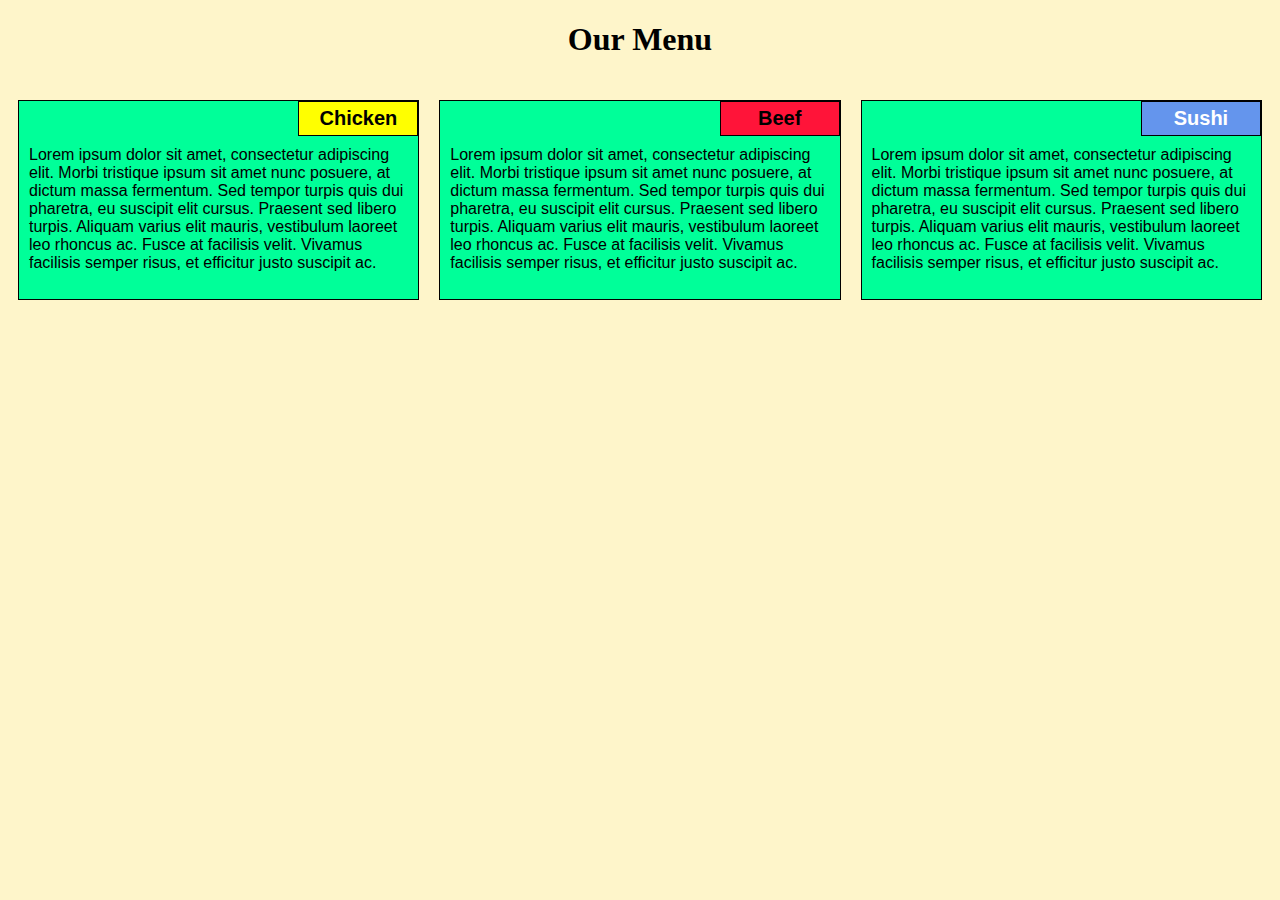
<file: mod2-solution/index.html>
<!DOCTYPE html>
<html>
<head>
	<meta charset="utf-8">

	<meta name="viewport" content="width=device-width, initial-scale=1">

	<link rel="stylesheet" type="text/css" href="css/styles.css">
	<title>Module 2 Solution</title>
</head>
<body>
	<h1>Our Menu</h1>
	<div class="row">
	<div class="container col-lg-4 col-md-6 col-sm-12">
		<section>
		<div id="chicken">
			Chicken
		</div>
		<p>
			Lorem ipsum dolor sit amet, consectetur adipiscing elit. Morbi tristique ipsum sit amet nunc posuere, at dictum massa fermentum. Sed tempor turpis quis dui pharetra, eu suscipit elit cursus. Praesent sed libero turpis. Aliquam varius elit mauris, vestibulum laoreet leo rhoncus ac. Fusce at facilisis velit. Vivamus facilisis semper risus, et efficitur justo suscipit ac. 
		</p>
		</section>
	</div>
	<div class="container col-lg-4 col-md-6 col-sm-12">
		<section>
		<div id="beef">
			Beef
		</div>
		<p>
			Lorem ipsum dolor sit amet, consectetur adipiscing elit. Morbi tristique ipsum sit amet nunc posuere, at dictum massa fermentum. Sed tempor turpis quis dui pharetra, eu suscipit elit cursus. Praesent sed libero turpis. Aliquam varius elit mauris, vestibulum laoreet leo rhoncus ac. Fusce at facilisis velit. Vivamus facilisis semper risus, et efficitur justo suscipit ac. 
		</p>
		</section>
	</div>
	<div class="container col-lg-4 col-md-12 col-sm-12">
		<section>
		<div id="sushi">
			Sushi
		</div>
		<p>
			Lorem ipsum dolor sit amet, consectetur adipiscing elit. Morbi tristique ipsum sit amet nunc posuere, at dictum massa fermentum. Sed tempor turpis quis dui pharetra, eu suscipit elit cursus. Praesent sed libero turpis. Aliquam varius elit mauris, vestibulum laoreet leo rhoncus ac. Fusce at facilisis velit. Vivamus facilisis semper risus, et efficitur justo suscipit ac. 
		</p>
		</section>
	</div>
	</div>
</body>
</html>
</file>
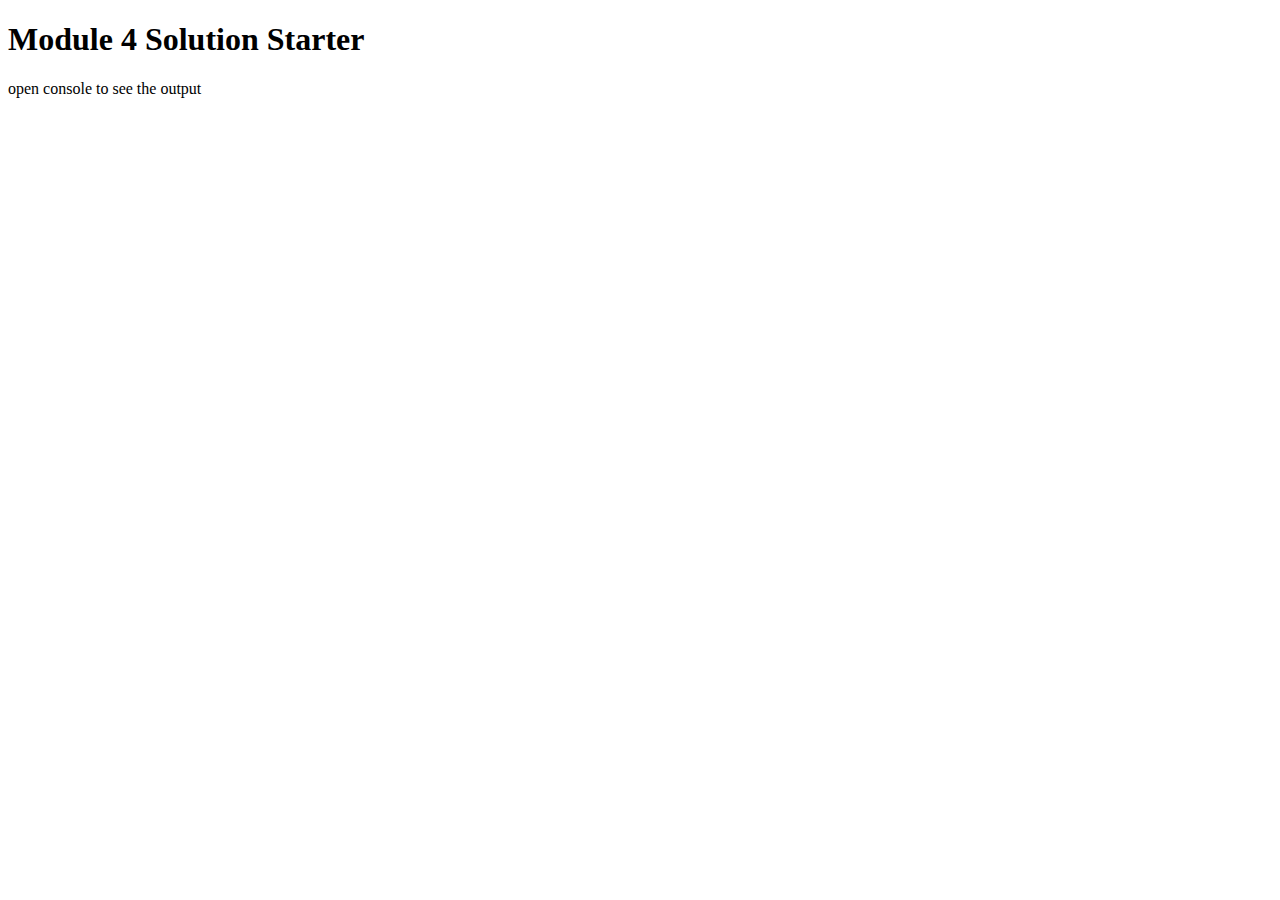
<file: mod4-solution/index.html>
<!DOCTYPE html>
<html>
<head>
  <meta charset="utf-8">
  <title>Module 4 Solution Starter</title>
  <script src="SpeakHello.js"></script>
  <script src="SpeakGoodBye.js"></script>
  <script src="script.js"></script>
</head>
<body>
  <h1>Module 4 Solution Starter</h1>
  <p>open console to see the output</p>
</body>
</html>
</file>
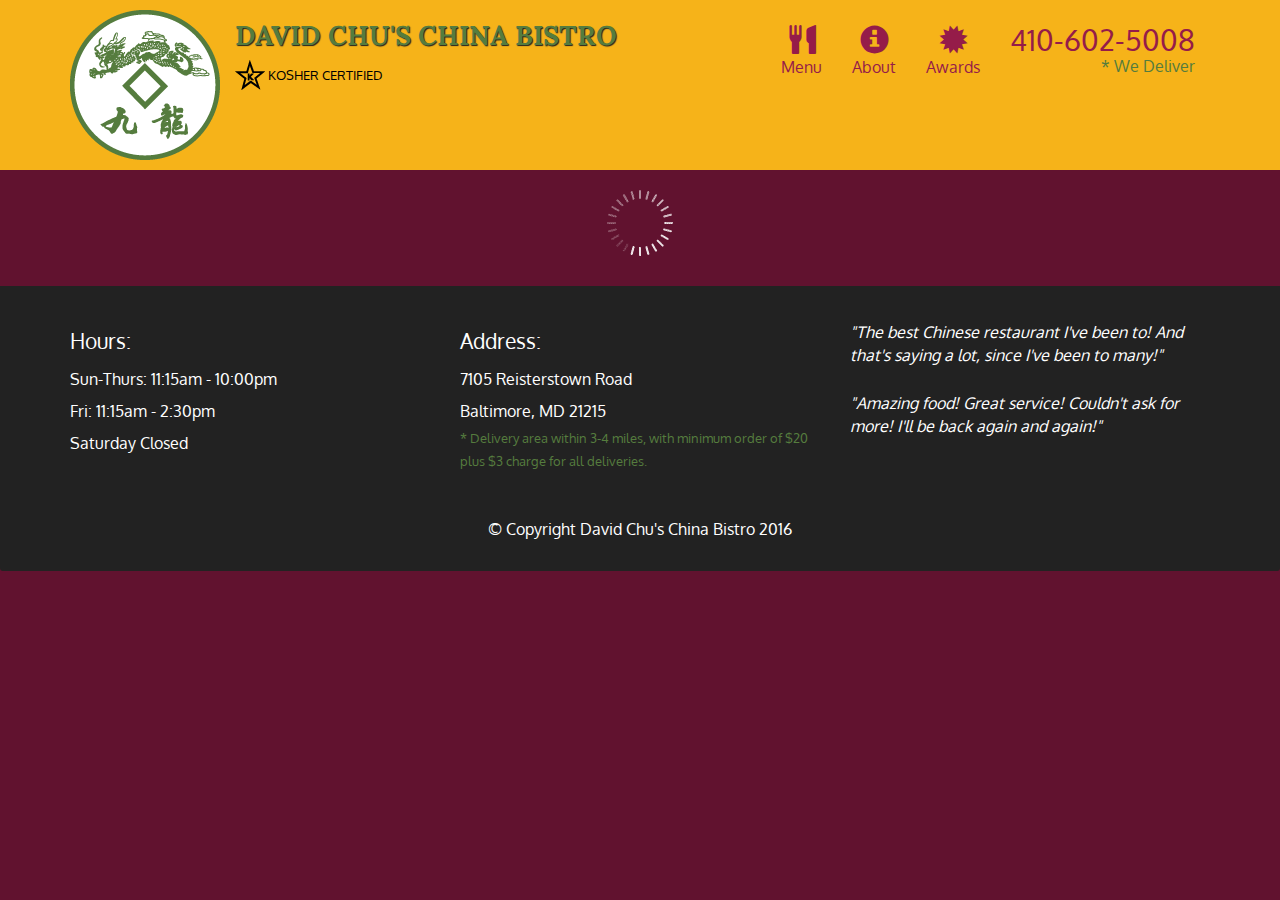
<file: mod5-solution/index.html>
<!doctype html>
<html lang="en">
  <head>
    <meta charset="utf-8">
    <meta http-equiv="X-UA-Compatible" content="IE=edge">
    <meta name="viewport" content="width=device-width, initial-scale=1">
    <title>David Chu's China Bistro</title>
    <link rel="stylesheet" href="css/bootstrap.min.css">
    <link rel="stylesheet" href="css/styles.css">
    <link href='https://fonts.googleapis.com/css?family=Oxygen:400,300,700' rel='stylesheet' type='text/css'>
    <link href='https://fonts.googleapis.com/css?family=Lora' rel='stylesheet' type='text/css'>
  </head>
<body>
  <header>
    <nav id="header-nav" class="navbar navbar-default">
      <div class="container">
        <div class="navbar-header">
          <a href="index.html" class="pull-left visible-md visible-lg">
            <div id="logo-img" alt="Logo image"></div>
          </a>

          <div class="navbar-brand">
            <a href="index.html"><h1>David Chu's China Bistro</h1></a>
            <p>
              <img src="images/star-k-logo.png" alt="Kosher certification">
              <span>Kosher Certified</span>
            </p>
          </div>

          <button id="navbarToggle" type="button" class="navbar-toggle collapsed" data-toggle="collapse" data-target="#collapsable-nav" aria-expanded="false">
            <span class="sr-only">Toggle navigation</span>
            <span class="icon-bar"></span>
            <span class="icon-bar"></span>
            <span class="icon-bar"></span>
          </button>
        </div>
        
        <div id="collapsable-nav" class="collapse navbar-collapse">
           <ul id="nav-list" class="nav navbar-nav navbar-right">
            <li id="navHomeButton" class="visible-xs active">
              <a href="index.html">
                <span class="glyphicon glyphicon-home"></span> Home</a>
            </li>
            <li id="navMenuButton">
              <a href="#" onclick="$dc.loadMenuCategories();">
                <span class="glyphicon glyphicon-cutlery"></span><br class="hidden-xs"> Menu</a>
            </li>
            <li>
              <a href="#">
                <span class="glyphicon glyphicon-info-sign"></span><br class="hidden-xs"> About</a>
            </li>
            <li>
              <a href="#">
                <span class="glyphicon glyphicon-certificate"></span><br class="hidden-xs"> Awards</a>
            </li>
            <li id="phone" class="hidden-xs">
              <a href="tel:410-602-5008">
                <span>410-602-5008</span></a><div>* We Deliver</div>
            </li>
          </ul><!-- #nav-list -->
        </div><!-- .collapse .navbar-collapse -->
      </div><!-- .container -->
    </nav><!-- #header-nav -->
  </header>

  <div id="call-btn" class="visible-xs">
    <a class="btn" href="tel:410-602-5008">
    <span class="glyphicon glyphicon-earphone"></span>
    410-602-5008
    </a>
  </div>
  <div id="xs-deliver" class="text-center visible-xs">* We Deliver</div>

  <div id="main-content" class="container"></div>

  <footer class="panel-footer">
    <div class="container">
      <div class="row">
        <section id="hours" class="col-sm-4">
          <span>Hours:</span><br>
          Sun-Thurs: 11:15am - 10:00pm<br>
          Fri: 11:15am - 2:30pm<br>
          Saturday Closed
          <hr class="visible-xs">
        </section>
        <section id="address" class="col-sm-4">
          <span>Address:</span><br>
          7105 Reisterstown Road<br>
          Baltimore, MD 21215
          <p>* Delivery area within 3-4 miles, with minimum order of $20 plus $3 charge for all deliveries.</p>
          <hr class="visible-xs">
        </section>
        <section id="testimonials" class="col-sm-4">
          <p>"The best Chinese restaurant I've been to! And that's saying a lot, since I've been to many!"</p>
          <p>"Amazing food! Great service! Couldn't ask for more! I'll be back again and again!"</p>
        </section>
      </div>
      <div class="text-center">&copy; Copyright David Chu's China Bistro 2016</div>
    </div>
  </footer>

  <!-- jQuery (Bootstrap JS plugins depend on it) -->
  <script src="js/jquery-2.1.4.min.js"></script>
  <script src="js/bootstrap.min.js"></script>
  <script src="js/ajax-utils.js"></script>
  <script src="js/script.js"></script>
</body>
</html>
</file>
<file: mod2-solution/css/styles.css>
* {
	box-sizing: border-box;
}

h1 {
	font-family: Brushstroke, fantasy;
	color: #000000;
	text-align: center;
}

body {

	background-color: #FEF5CA;

}

p {
	padding: 10px;
	margin: 0;
}

.container {
	border: none;
	margin-left: auto;
	margin-right: auto;
	margin-top: 10px;
	margin-bottom: 10px;
	padding: 10px;
}

section {
	border:	1px solid black;
	background-color: #00FF99;
	width: 100%;
	height: 200px;
	font-family: Helvetica;
	color: black;
	position: relative;
	overflow: auto;
}

#chicken {
	border: 1px solid black;
	text-align: center;
	width: 30%;
	margin-left: 70%;
	font-family: Georgia,sans-serif;
	font-weight: bold;
	font-size: 125%;
	margin-bottom: 0;
	margin-top: 0;
	padding: 5px;
	background-color: #FFFF00;
}

#beef {
	border: 1px solid black;
	text-align: center;
	width: 30%;
	margin-left: 70%;
	font-family: Georgia,sans-serif;
	font-weight: bold;
	font-size: 125%;
	margin-bottom: 0;
	margin-top: 0;
	padding: 5px;
	background-color: #FF1439;
}

#sushi {
	border: 1px solid black;
	text-align: center;
	width: 30%;
	margin-left: 70%;
	font-family: Georgia,sans-serif;
	font-weight: bold;
	font-size: 125%;
	margin-bottom: 0;
	margin-top: 0;
	background-color: #6495ED;
	color: white;
	padding: 5px;
}

.row {
	width: 100%;
}

/* Desktop view */

@media (min-width: 992px) {
  .col-lg-1, .col-lg-2, .col-lg-3, .col-lg-4, .col-lg-5, .col-lg-6, .col-lg-7, .col-lg-8, .col-lg-9, .col-lg-10, .col-lg-11, .col-lg-12 {
    float: left;
  }

  .col-lg-1 {
    width: 8.33%;
  }
  .col-lg-2 {
    width: 16.66%;
  }
  .col-lg-3 {
    width: 25%;
  }
  .col-lg-4 {
    width: 33.33%;
  }
  .col-lg-5 {
    width: 41.66%;
  }
  .col-lg-6 {
    width: 50%;
  }
  .col-lg-7 {
    width: 58.33%;
  }
  .col-lg-8 {
    width: 66.66%;
  }
  .col-lg-9 {
    width: 74.99%;
  }
  .col-lg-10 {
    width: 83.33%;
  }
  .col-lg-11 {
    width: 91.66%;
  }
  .col-lg-12 {
    width: 100%;
  }

}

/* Tablet view */

@media (min-width: 768px) and (max-width: 991px) {
  .col-md-1, .col-md-2, .col-md-3, .col-md-4, .col-md-5, .col-md-6, .col-md-7, .col-md-8, .col-md-9, .col-md-10, .col-md-11, .col-md-12 {
    float: left;
  }

  .col-md-1 {
    width: 8.33%;
  }
  .col-md-2 {
    width: 16.66%;
  }
  .col-md-3 {
    width: 25%;
  }
  .col-md-4 {
    width: 33.33%;
  }
  .col-md-5 {
    width: 41.66%;
  }
  .col-md-6 {
    width: 50%;
  }
  .col-md-7 {
    width: 58.33%;
  }
  .col-md-8 {
    width: 66.66%;
  }
  .col-md-9 {
    width: 74.99%;
  }
  .col-md-10 {
    width: 83.33%;
  }
  .col-md-11 {
    width: 91.66%;
  }
  .col-md-12 {
    width: 100%;
  }
}

/* Mobile view */

@media (max-width: 768px) {
  .col-sm-1, .col-sm-2, .col-sm-3, .col-sm-4, .col-sm-5, .col-sm-6, .col-sm-7, .col-sm-8, .col-sm-9, .col-sm-10, .col-sm-11, .col-sm-12 {
 	float: left;
  }

  .col-sm-1 {
    width: 8.33%;
  }
  .col-sm-2 {
    width: 16.66%;
  }
  .col-sm-3 {
    width: 25%;
  }
  .col-sm-4 {
    width: 33.33%;
  }
  .col-sm-5 {
    width: 41.66%;
  }
  .col-sm-6 {
    width: 50%;
  }
  .col-sm-7 {
    width: 58.33%;
  }
  .col-sm-8 {
    width: 66.66%;
  }
  .col-sm-9 {
    width: 74.99%;
  }
  .col-sm-10 {
    width: 83.33%;
  }
  .col-sm-11 {
    width: 91.66%;
  }
  .col-sm-12 {
    width: 100%;
  }
}
</file>
<file: mod5-solution/css/styles.css>
body {
  font-size: 16px;
  color: #fff;
  background-color: #61122f;
  font-family: 'Oxygen', sans-serif;
}

/** HEADER **/
#header-nav {
  background-color: #f6b319;
  border-radius: 0;
  border: 0;
}

#logo-img {
  background: url('../images/restaurant-logo_large.png') no-repeat;
  width: 150px;
  height: 150px;
  margin: 10px 15px 10px 0;
}

.navbar-brand {
  padding-top: 25px;
}
.navbar-brand h1 { /* Restaurant name */
  font-family: 'Lora', serif;
  color: #557c3e;
  font-size: 1.5em;
  text-transform: uppercase;
  font-weight: bold;
  text-shadow: 1px 1px 1px #222;
  margin-top: 0;
  margin-bottom: 0;
  line-height: .75;
}
.navbar-brand a:hover, .navbar-brand a:focus {
  text-decoration: none;
}
.navbar-brand p { /* Kosher cert */
  color: #000;
  text-transform: uppercase;
  font-size: .7em;
  margin-top: 15px;
}
.navbar-brand p span { /* Star-K */
  vertical-align: middle;
}

#nav-list {
  margin-top: 10px;
}
#nav-list a {
  color: #951C49;
  text-align: center;
}
#nav-list a:hover {
  background: #E7E7E7;
}
#nav-list a span {
  font-size: 1.8em;
}

#phone {
  margin-top: 5px;
}
#phone a { /* Phone number */
  text-align: right;
  padding-bottom: 0;
}
#phone div { /* We Deliver */
  color: #557c3e;
  text-align: right;
  padding-right: 15px;
}

.navbar-header button.navbar-toggle, .navbar-header .icon-bar {
  border: 1px solid #61122f;
}
.navbar-header button.navbar-toggle {
  clear: both;
  margin-top: -30px;
}
/* END HEADER */

/* FOOTER */
.panel-footer {
  margin-top: 30px;
  padding-top: 35px;
  padding-bottom: 30px;
  background-color: #222;
  border-top: 0;
}
.panel-footer div.row {
  margin-bottom: 35px;
}
#hours, #address {
  line-height: 2;
}
#hours > span, #address > span {
  font-size: 1.3em;
}
#address p {
  color: #557c3e;
  font-size: .8em;
  line-height: 1.8;
}
#testimonials {
  font-style: italic;
}
#testimonials p:nth-child(2) {
  margin-top: 25px;
}
/* END FOOTER */



/* HOME PAGE */
.container .jumbotron {
  box-shadow: 0 0 50px #3F0C1F;
  border: 2px solid #3F0C1F;
}

#menu-tile, #specials-tile, #map-tile {
  height: 250px;
  width: 100%;
  margin-bottom: 15px;
  position: relative;
  border: 2px solid #3F0C1F;
  overflow: hidden;
}
#menu-tile:hover, #specials-tile:hover, #map-tile:hover {
  box-shadow: 0 1px 5px 1px #cccccc;
}
#menu-tile {
  background: url('../images/menu-tile.jpg') no-repeat;
  background-position: center;
}
#specials-tile {
  background: url('../images/specials-tile.jpg') no-repeat;
  background-position: center;
}
#menu-tile span, #specials-tile span, #map-tile span {
  position: absolute;
  bottom: 0;
  right: 0;
  width: 100%;
  text-align: center;
  font-size: 1.6em;
  text-transform: uppercase;
  background-color: #000;
  color: #fff;
  opacity: .8;
}
/* END HOME PAGE */

/* MENU CATEGORIES PAGE */
.category-tile { 
  position: relative;
  border: 2px solid #3F0C1F;
  overflow: hidden;
  width: 200px;
  height: 200px;
  margin: 0 auto 15px;
}
.category-tile span {
  position: absolute;
  bottom: 0;
  right: 0;
  width: 100%;
  text-align: center;
  font-size: 1.2em;
  text-transform: uppercase;
  background-color: #000;
  color: #fff;
  opacity: .8;
}
.category-tile:hover {
  box-shadow: 0 1px 5px 1px #cccccc;
}

#menu-categories-title + div {
  margin-bottom: 50px;
}
/* END MENU CATEGORIES PAGE */

/* SINGLE CATEGORY PAGE */
.menu-item-tile {
  margin-bottom: 25px;
}
.menu-item-tile hr {
  width: 80%;
}
.menu-item-tile .menu-item-price {
  font-size: 1.1em;
  text-align: right;
  margin-top: -15px;
  margin-right: -15px;
}
.menu-item-tile .menu-item-price span {
  font-size: .6em;
}
.menu-item-photo {
  position: relative;
  border: 2px solid #3F0C1F; 
  overflow: hidden;
  padding: 0;
  margin-right: -15px;
  margin-left: auto;
  margin-bottom: 20px;
  max-width: 250px;
}
.menu-item-photo div {
  position: absolute;
  bottom: 0;
  right: 0;
  width: 80px;
  background-color: #557c3e;
  text-align: center;
}
.menu-item-description {
  padding-right: 30px;
}
h3.menu-item-title {
  margin: 0 0 10px;
}
.menu-item-details {
  font-size: .9em;
  font-style: italic;
}
/* END SINGLE CATEGORY PAGE */


/********** Large devices only **********/
@media (min-width: 1200px) {
  .container .jumbotron {
    background: url('../images/jumbotron_1200.jpg') no-repeat;
    height: 675px;
  }
}

/********** Medium devices only **********/
@media (min-width: 992px) and (max-width: 1199px) {
  /* Header */
  #logo-img {
    background: url('../images/restaurant-logo_medium.png') no-repeat;
    width: 100px;
    height: 100px;
    margin: 5px 5px 5px 0;
  }
  /* End Header */

  /* Home Page */
  .container .jumbotron {
    background: url('../images/jumbotron_992.jpg') no-repeat;
    height: 558px;
  }
  /* End Home Page */
}

/********** Small devices only **********/
@media (min-width: 768px) and (max-width: 991px) {
  /* Home Page */
  .container .jumbotron {
    background: url('../images/jumbotron_768.jpg') no-repeat;
    height: 432px;
  }
  /* End Home Page */
}

/********** Extra small devices only **********/
@media (max-width: 767px) {
  /* Header */
  .navbar-brand {
    padding-top: 10px;
    height: 80px;
  }
  .navbar-brand h1 { /* Restaurant name */
    padding-top: 10px;
    font-size: 5vw; /* 1vw = 1% of viewport width */
  }
  .navbar-brand p { /* Kosher cert */
    font-size: .6em;
    margin-top: 12px;
  }
  .navbar-brand p img { /* Star-K */
    height: 20px;
  }

  #collapsable-nav a { /* Collapsed nav menu text */
    font-size: 1.2em;
  }
  #collapsable-nav a span { /* Collapsed nav menu glyph */
    font-size: 1em;
    margin-right: 5px;
  }

  #call-btn > a {
    font-size: 1.5em;
    display: block;
    margin: 0 20px;
    padding: 10px;
    border: 2px solid #fff;
    background-color: #f6b319;
    color: #951c49;
  }
  #xs-deliver {
    margin-top: 5px;
    font-size: .7em;
    letter-spacing: .1em;
    text-transform: uppercase;
  }
  /* End Header */

  /* Footer */
  .panel-footer section {
    margin-bottom: 30px;
    text-align: center;
  }
  .panel-footer section:nth-child(3) {
    margin-bottom: 0; /* margin already exists on the whole row */
  }
  .panel-footer section hr {
    width: 50%;
  }
  /* End Footer */

  /* Home Page */
  .container .jumbotron {
    margin-top: 30px;
    padding: 0;
  }
  #menu-tile, #specials-tile {
    width: 360px;
    margin: 0 auto 15px;
  }

  .menu-item-photo {
    margin-right: auto;
  }
  .menu-item-tile .menu-item-price {
    text-align: center;
  }
  .menu-item-description {
    text-align: center;;
  }
}


/********** Super extra small devices Only :-) (e.g., iPhone 4) **********/
@media (max-width: 479px) {
  /* Header */
  .navbar-brand h1 { /* Restaurant name */
    padding-top: 5px;
    font-size: 6vw;
  }
  /* End Header */
  
  /* Home page */
  #menu-tile, #specials-tile {
    width: 280px;
    margin: 0 auto 15px;
  }

  .col-xxs-12 {
    position: relative;
    min-height: 1px;
    padding-right: 15px;
    padding-left: 15px;
    float: left;
    width: 100%;
  }
}
</file>
